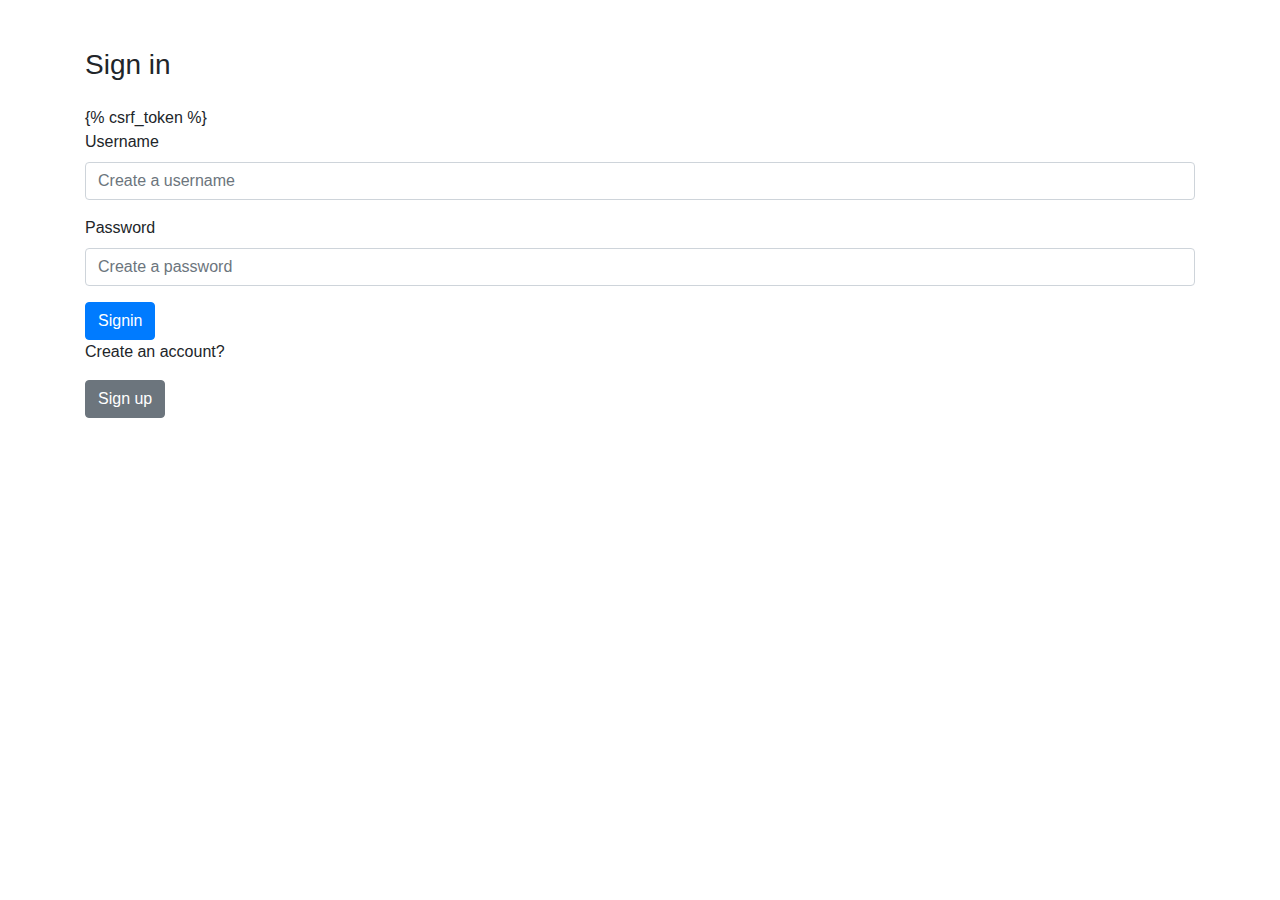
<file: templates/user/signin.html>
<!DOCTYPE html>
<html lang="en">
<head>
    <meta charset="UTF-8">
    <meta name="viewport" content="width=device-width, initial-scale=1.0">
    <title>Ecourse</title>

    <!-- Bootstrap CSS -->
    <link rel="stylesheet" href="https://maxcdn.bootstrapcdn.com/bootstrap/4.5.2/css/bootstrap.min.css">
</head>
<body class="container mt-5">
    <h3 class="mb-4">Sign in</h3>

    <form action="/signin" method="post">
        {% csrf_token %}
        <div class="form-group">
            <label for="username">Username</label>
            <input type="text" class="form-control" name="username" id="username" placeholder="Create a username" required>
        </div>
        
        <div class="form-group">
            <label for="pass1">Password</label>
            <input type="password" class="form-control" name="pass1" id="pass1" placeholder="Create a password" required>
        </div>
        
        
        <button type="submit" class="btn btn-primary">Signin</button>
        <br/>
        <p>Create an account?</p>
        <a href="/signup" class="btn btn-secondary">Sign up</a>
    </form>

    <!-- Bootstrap JS (optional, for certain features) -->
    <script src="https://code.jquery.com/jquery-3.5.1.slim.min.js"></script>
    <script src="https://cdn.jsdelivr.net/npm/popper.js@1.16.0/dist/umd/popper.min.js"></script>
    <script src="https://maxcdn.bootstrapcdn.com/bootstrap/4.5.2/js/bootstrap.min.js"></script>
</body>
</html>
</file>
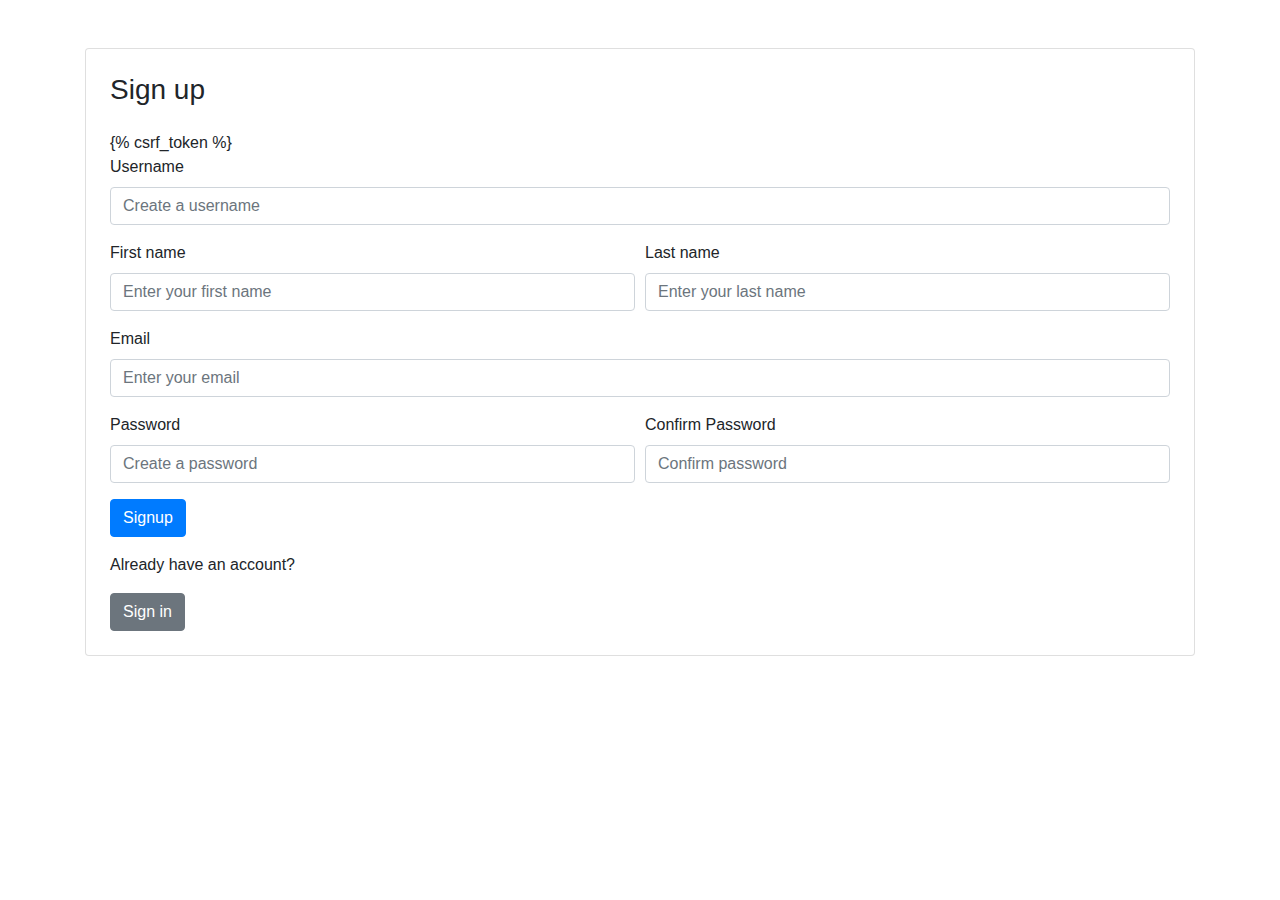
<file: templates/user/signup.html>
<!DOCTYPE html>
<html lang="en">
<head>
    <meta charset="UTF-8">
    <meta name="viewport" content="width=device-width, initial-scale=1.0">
    <title>Ecourse</title>

    <!-- Bootstrap CSS -->
    <link rel="stylesheet" href="https://maxcdn.bootstrapcdn.com/bootstrap/4.5.2/css/bootstrap.min.css">
</head>
<body class="container my-5">
    <div class="card p-4">
        <h3 class="mb-4">Sign up</h3>

        <form action="/signup" method="post">
            {% csrf_token %}
            <div class="form-group">
                <label for="username">Username</label>
                <input type="text" class="form-control" name="username" id="username" placeholder="Create a username" required>
            </div>

            <div class="form-row">
                <div class="form-group col-md-6">
                    <label for="fname">First name</label>
                    <input type="text" class="form-control" name="fname" id="fname" placeholder="Enter your first name" required>
                </div>

                <div class="form-group col-md-6">
                    <label for="lname">Last name</label>
                    <input type="text" class="form-control" name="lname" id="lname" placeholder="Enter your last name" required>
                </div>
            </div>

            <div class="form-group">
                <label for="email">Email</label>
                <input type="email" class="form-control" name="email" id="email" placeholder="Enter your email" required>
            </div>

            <div class="form-row">
                <div class="form-group col-md-6">
                    <label for="pass1">Password</label>
                    <input type="password" class="form-control" name="pass1" id="pass1" placeholder="Create a password" required>
                </div>

                <div class="form-group col-md-6">
                    <label for="pass2">Confirm Password</label>
                    <input type="password" class="form-control" name="pass2" id="pass2" placeholder="Confirm password" required>
                </div>
            </div>
            
            <button type="submit" class="btn btn-primary">Signup</button>
        </form>

        <div class="mt-3">
            <p>Already have an account?</p>
            <a href="/signin" class="btn btn-secondary">Sign in</a>
        </div>
    </div>

    <!-- Bootstrap JS (optional, for certain features) -->
    <script src="https://code.jquery.com/jquery-3.5.1.slim.min.js"></script>
    <script src="https://cdn.jsdelivr.net/npm/popper.js@1.16.0/dist/umd/popper.min.js"></script>
    <script src="https://maxcdn.bootstrapcdn.com/bootstrap/4.5.2/js/bootstrap.min.js"></script>
</body>
</html>
</file>
